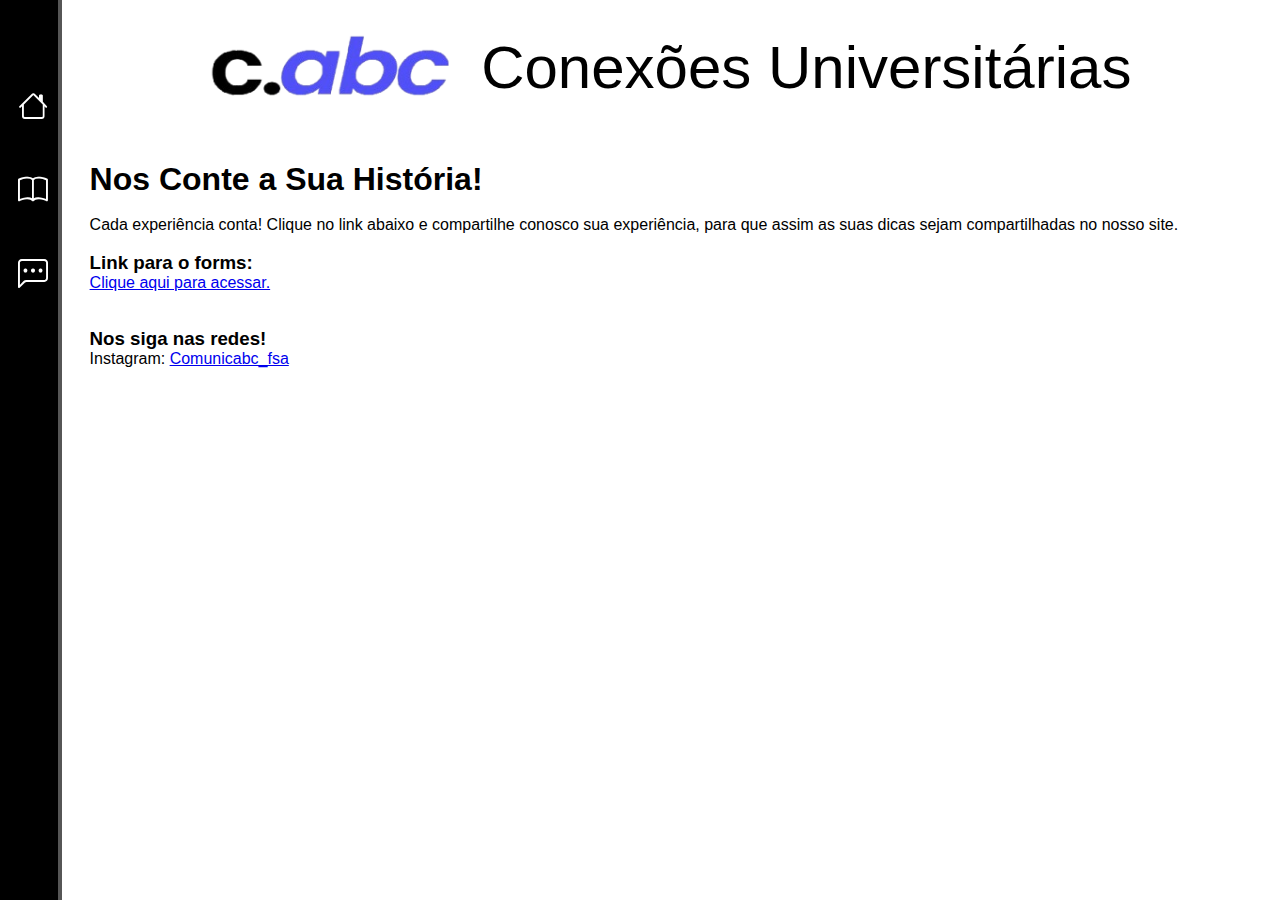
<file: index.html>
<!DOCTYPE html>
<html>
<head>
    <meta charset='utf-8'>
    <meta http-equiv='X-UA-Compatible' content='IE=edge'>
    <title>ComunicABC</title>
    <meta name='viewport' content='width=device-width, initial-scale=1'>
    <link rel='stylesheet' type='text/css' media='screen' href='menu.css'>
    <link rel="stylesheet" href="https://cdn.jsdelivr.net/npm/bootstrap-icons@1.11.3/font/bootstrap-icons.min.css">
</head>
<body>

    <header>
        
        <img class="logo" src="logo.png"/>
        <p>Conexões Universitárias</p>

    </header>

    <div class="content">


        <h1>Nos Conte a Sua História!</h1>
        <br>
        <p>Cada experiência conta! Clique no link abaixo e compartilhe conosco sua experiência, para que assim as suas dicas sejam compartilhadas no nosso site.</p>
        <br>    
        <h3>Link para o forms:</h3>
        <a href="https://docs.google.com/forms/d/e/1FAIpQLSc4R7uxq8Nr5pfryYE_GuZGbF9_2MwfHi-wuiHrTW7SathuWQ/viewform?usp=sf_link">Clique aqui para acessar.</a>
        <br><br><br>
        <h3>Nos siga nas redes!</h3>
        <p>Instagram: <a href="https://www.instagram.com/comunicabc_fsa/">Comunicabc_fsa</a></p>    
        
    </div>

    <nav class="menu">
        
        <ul>
            <li class="item-menu">
                <a href="index.html">
                    <span class="icon"><i class="bi bi-house"></i></span>
                </a>
            </li>
            <li class="item-menu">
                <a href="sobre.html">
                    <span class="icon"><i class="bi bi-book"></i></span>
                </a>
            </li>
            <li class="item-menu">
                <a href="relatos.html">
                    <span class="icon"><i class="bi bi-chat-left-dots"></i></span>
                </a>
            </li>
        </ul>

    </nav>
</body>
</html>
</file>
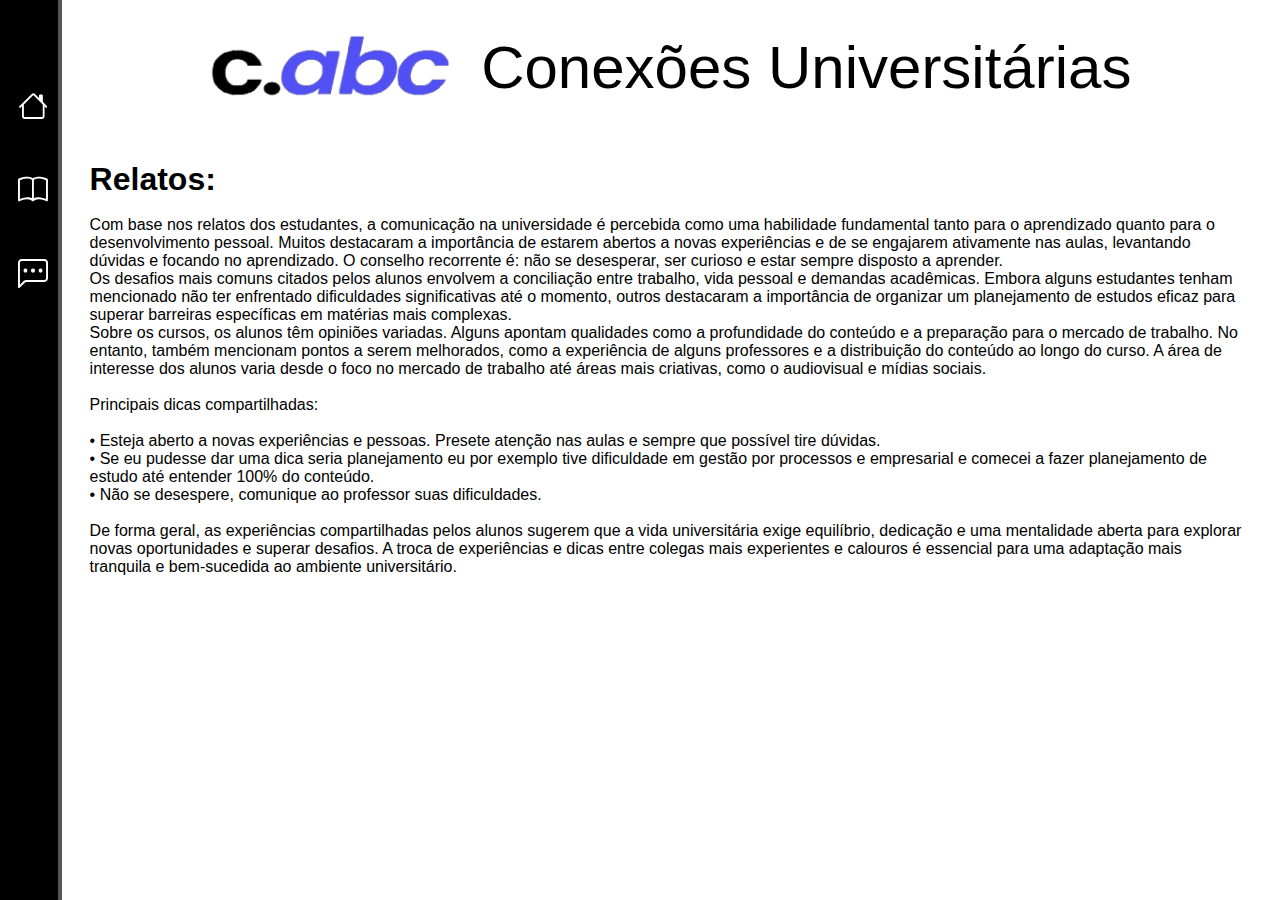
<file: relatos.html>
<!DOCTYPE html>
<html>
<head>
    <meta charset='utf-8'>
    <meta http-equiv='X-UA-Compatible' content='IE=edge'>
    <title>ComunicABC</title>
    <meta name='viewport' content='width=device-width, initial-scale=1'>
    <link rel='stylesheet' type='text/css' media='screen' href='menu.css'>
    <link rel="stylesheet" href="https://cdn.jsdelivr.net/npm/bootstrap-icons@1.11.3/font/bootstrap-icons.min.css">
</head>
<body>

    <header>
        
        <img class="logo" src="logo.png"/>
        <p>Conexões Universitárias</p>

    </header>

    <div class="content">

        <h1>Relatos:</h1>
        
        <br>
        <p>Com base nos relatos dos estudantes, a comunicação na universidade é percebida como uma habilidade fundamental tanto para o aprendizado quanto para o desenvolvimento pessoal. Muitos destacaram a importância de estarem abertos a novas experiências e de se engajarem ativamente nas aulas, levantando dúvidas e focando no aprendizado. O conselho recorrente é: não se desesperar, ser curioso e estar sempre disposto a aprender.</p>
        <p>Os desafios mais comuns citados pelos alunos envolvem a conciliação entre trabalho, vida pessoal e demandas acadêmicas. Embora alguns estudantes tenham mencionado não ter enfrentado dificuldades significativas até o momento, outros destacaram a importância de organizar um planejamento de estudos eficaz para superar barreiras específicas em matérias mais complexas.</p>
        <p>Sobre os cursos, os alunos têm opiniões variadas. Alguns apontam qualidades como a profundidade do conteúdo e a preparação para o mercado de trabalho. No entanto, também mencionam pontos a serem melhorados, como a experiência de alguns professores e a distribuição do conteúdo ao longo do curso. A área de interesse dos alunos varia desde o foco no mercado de trabalho até áreas mais criativas, como o audiovisual e mídias sociais.</p>
        <br>
        <p>Principais dicas compartilhadas:</p>
        <br>
        <p>•	Esteja aberto a novas experiências e pessoas. Presete atenção nas aulas e sempre que possível tire dúvidas.</p>
        <p>•	Se eu pudesse dar uma dica seria planejamento eu por exemplo tive dificuldade em gestão por processos e empresarial e  comecei a fazer planejamento de estudo até entender 100% do conteúdo.</p>
        <p>•	Não se desespere, comunique ao professor suas dificuldades.</p>
        <br>
        <p>De forma geral, as experiências compartilhadas pelos alunos sugerem que a vida universitária exige equilíbrio, dedicação e uma mentalidade aberta para explorar novas oportunidades e superar desafios. A troca de experiências e dicas entre colegas mais experientes e calouros é essencial para uma adaptação mais tranquila e bem-sucedida ao ambiente universitário.</p>
        
    </div>

    <nav class="menu">
        
        <ul>
            <li class="item-menu">
                <a href="index.html">
                    <span class="icon"><i class="bi bi-house"></i></span>
                </a>
            </li>
            <li class="item-menu">
                <a href="sobre.html">
                    <span class="icon"><i class="bi bi-book"></i></span>
                </a>
            </li>
            <li class="item-menu">
                <a href="relatos.html">
                    <span class="icon"><i class="bi bi-chat-left-dots"></i></span>
                </a>
            </li>
        </ul>

    </nav>
</body>
</html>
</file>
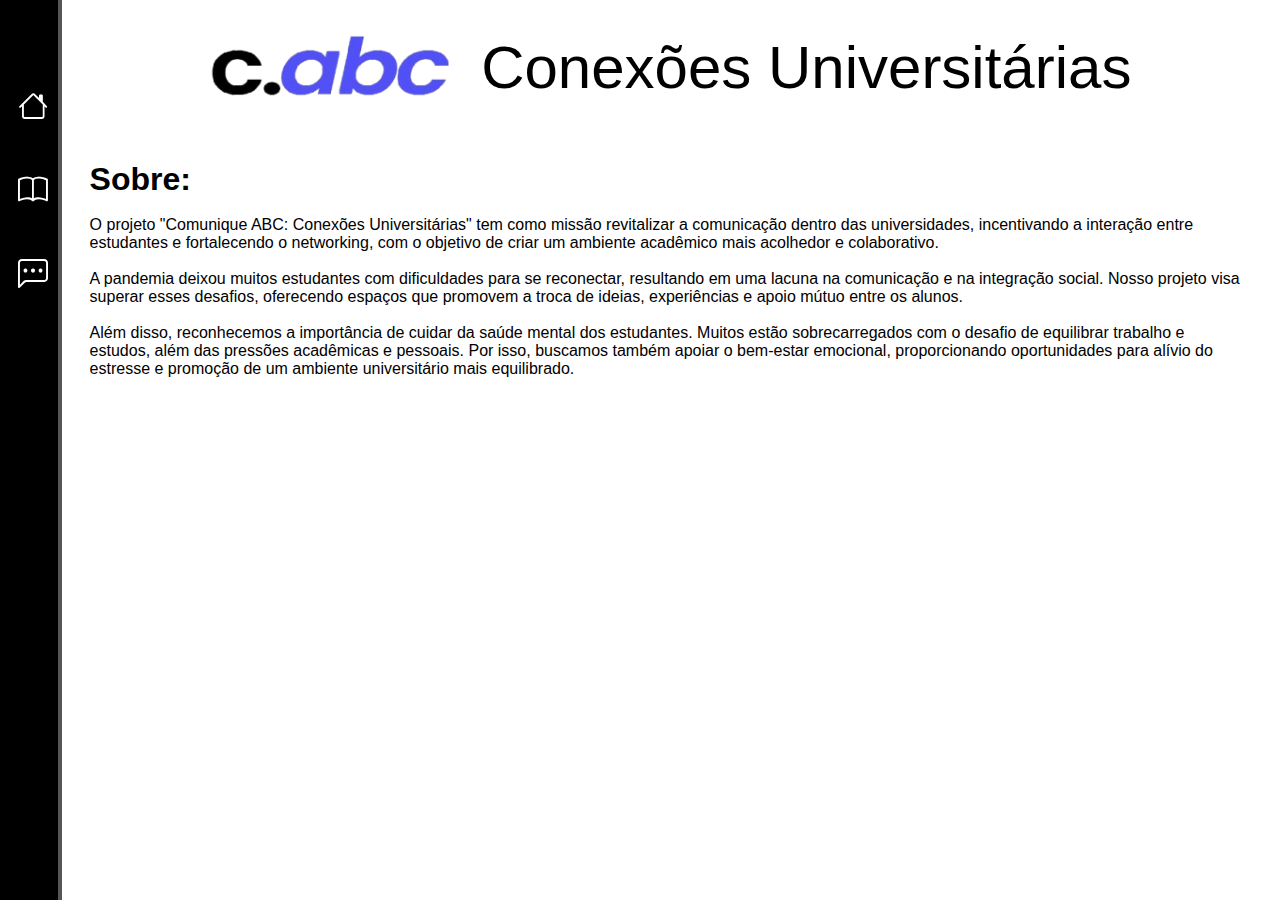
<file: sobre.html>
<!DOCTYPE html>
<html>
<head>
    <meta charset='utf-8'>
    <meta http-equiv='X-UA-Compatible' content='IE=edge'>
    <title>ComunicABC</title>
    <meta name='viewport' content='width=device-width, initial-scale=1'>
    <link rel='stylesheet' type='text/css' media='screen' href='menu.css'>
    <link rel="stylesheet" href="https://cdn.jsdelivr.net/npm/bootstrap-icons@1.11.3/font/bootstrap-icons.min.css">
</head>
<body>

    <header>
        
        <img class="logo" src="logo.png"/>
        <p>Conexões Universitárias</p>

    </header>

    <div class="content">

        <h1>Sobre:</h1><br>

        <p> 
            O projeto "Comunique ABC: Conexões Universitárias" tem como missão revitalizar a comunicação dentro das universidades, incentivando a interação entre estudantes e fortalecendo o networking, com o objetivo de criar um ambiente acadêmico mais acolhedor e colaborativo.
        </p> 
        <br>
        <p>
            A pandemia deixou muitos estudantes com dificuldades para se reconectar, resultando em uma lacuna na comunicação e na integração social. Nosso projeto visa superar esses desafios, oferecendo espaços que promovem a troca de ideias, experiências e apoio mútuo entre os alunos.
        </p>
        <br> 
        <p>
            Além disso, reconhecemos a importância de cuidar da saúde mental dos estudantes. Muitos estão sobrecarregados com o desafio de equilibrar trabalho e estudos, além das pressões acadêmicas e pessoais. Por isso, buscamos também apoiar o bem-estar emocional, proporcionando oportunidades para alívio do estresse e promoção de um ambiente universitário mais equilibrado.
        </p>

    </div>

    <nav class="menu">
        
        <ul>
            <li class="item-menu">
                <a href="index.html">
                    <span class="icon"><i class="bi bi-house"></i></span>
                </a>
            </li>
            <li class="item-menu">
                <a href="sobre.html">
                    <span class="icon"><i class="bi bi-book"></i></span>
                </a>
            </li>
            <li class="item-menu">
                <a href="relatos.html">
                    <span class="icon"><i class="bi bi-chat-left-dots"></i></span>
                </a>
            </li>
        </ul>

    </nav>
</body>
</html>
</file>
<file: menu.css>
*{
    margin: 0;
    padding: 0;
    box-sizing: border-box;
    font-family: 'Franklin Gothic Medium', 'Arial Narrow', Arial, sans-serif;
}

body {
    height: 100vh;
}

header {
    margin-left: 4.5%;
    width: 95.5%;
    height: 15%;
    display: flex;
    align-items: center;
    justify-content: center;
    font-size: 60px;

}

.logo {
    width: 250px;
    margin-right: 25px;
}

.content {
    margin-top: 2%;
    margin-left: 7%;
    display: block;
    align-items: start;
    width: 90%;
    word-wrap: break-word;
}

nav.menu {
    width: 4.5%;
    height: 100%;
    background-color: black;
    padding: 40px 0 40px 10px;
    box-shadow: 4px 0 0 rgb(86, 86, 86);
    position: fixed;
    top: 0;
    left: 0;
}

ul{
    margin-top: 30px;
    height: 100%;
    list-style-type: none;
}

ul li.item-menu {
    transition: .2s;
}

ul li.item-menu:hover{
    background: white;
}

ul li.item-menu a:hover{
    color: black;
}

ul li.item-menu a{
    color: white;
    text-decoration: none;
    font-size: 20px;
    padding: 20px 4%;
    display: flex;
    margin-left: 6px;
    margin-bottom: 10px;
}

ul li.item-menu a .icon > i {
    font-size: 30px;
}
</file>
